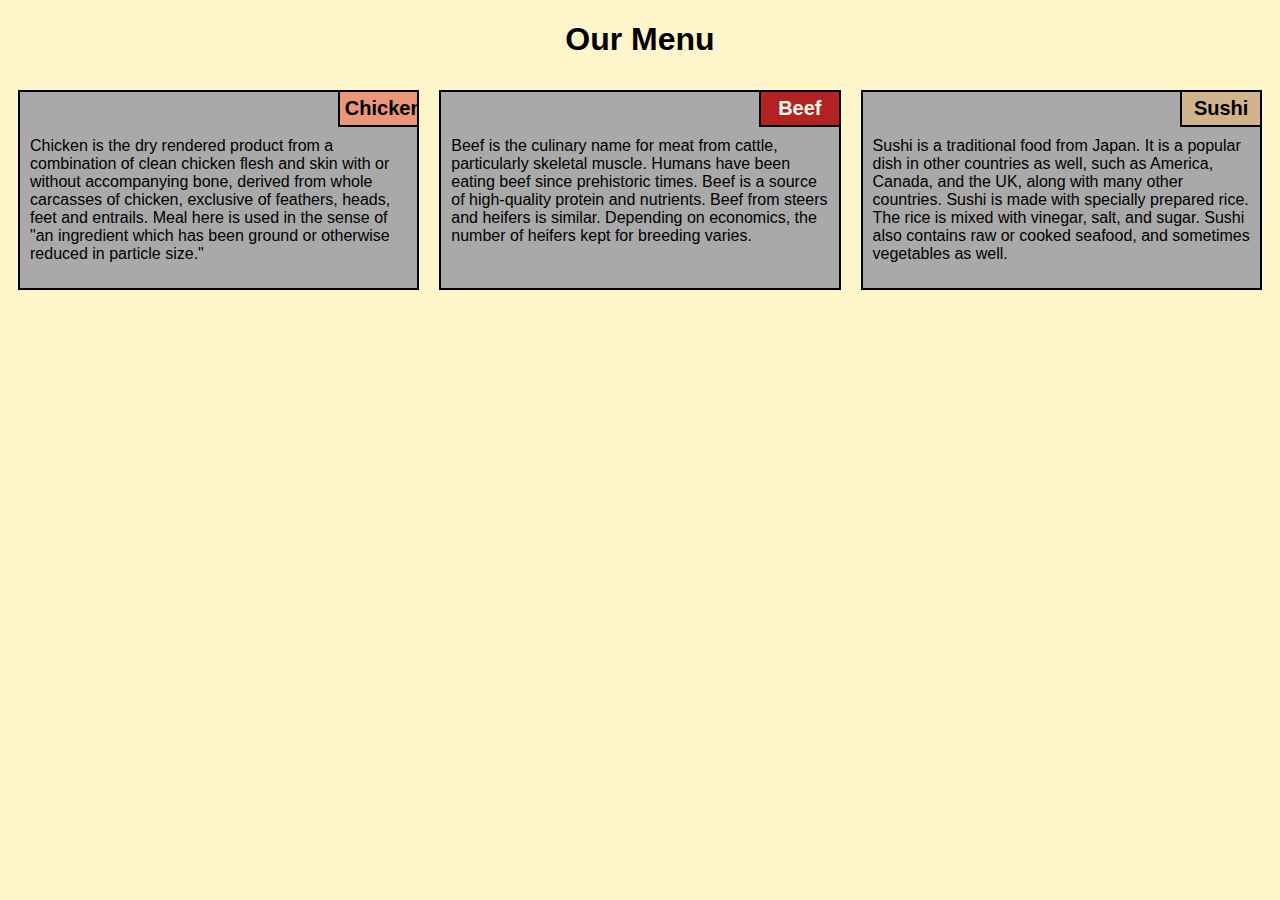
<file: mod2/module2-solution/index.html>
<!DOCTYPE html>
<html lang="en">
<head>
    <meta charset="UTF-8">
    <meta name="viewport" content="width=device-width, initial-scale=1.0">
    <link rel= "stylesheet" href="css/styles.css" >
    <title>Module-2 Solution</title>
</head>
<body>
   
    <h1>Our Menu</h1> 
  <div class="row">
    
    <div class="container col-lg-4 col-md-6 col-sm-12">
        <section>
            <div id="chicken">  Chicken  </div>
                <p> Chicken is the dry rendered product from a combination of clean chicken flesh and skin with or without accompanying bone, derived from whole carcasses of chicken, exclusive of feathers, heads, feet and entrails. Meal here is used in the sense of "an ingredient which has been ground or otherwise reduced in particle size." </p>
        </section>
    </div>
   
    <div class="container col-lg-4 col-md-6 col-sm-12">
        <section>
            <div id="beef">  Beef  </div>
                <p> Beef is the culinary name for meat from cattle, particularly skeletal muscle. Humans have been eating beef since prehistoric times. Beef is a source of high-quality protein and nutrients. Beef from steers and heifers is similar. Depending on economics, the number of heifers kept for breeding varies. </p>
        </section>
    </div>
    
    <div class="container col-lg-4 col-md-12 col-sm-12">
        <section>
            <div id="sushi">  Sushi  </div>
                 <p> Sushi is a traditional food from Japan. It is a popular dish in other countries as well, such as America, Canada, and the UK, along with many other countries. Sushi is made with specially prepared rice. The rice is mixed with vinegar, salt, and sugar. Sushi also contains raw or cooked seafood, and sometimes vegetables as well. </p>
        </section>    
    </div>

</body>
</html>
</file>
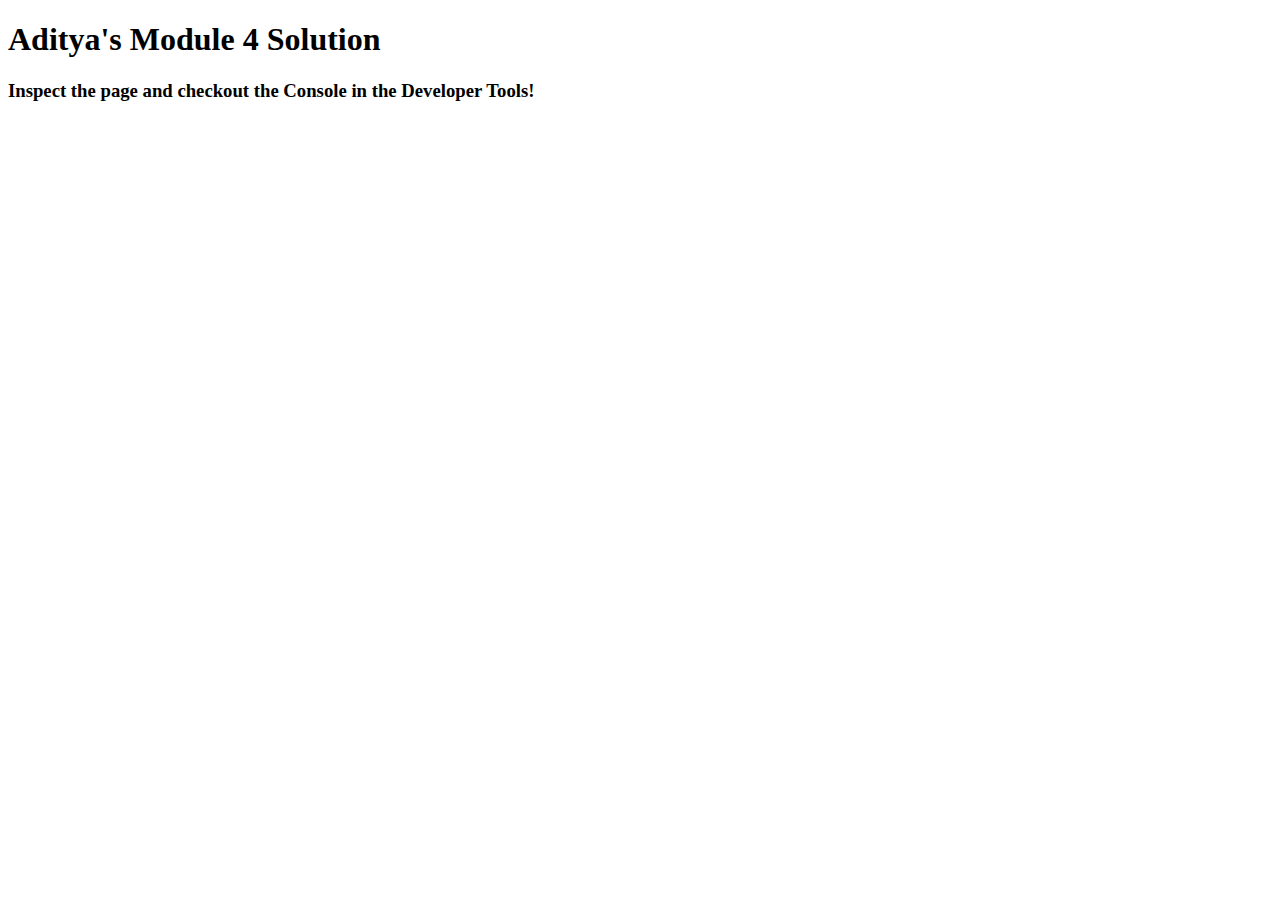
<file: mod4/module4-solution/index.html>
<!DOCTYPE html>
<html>
<head>
  <meta charset="utf-8">
  <title>Module 4 Solution</title>
  <script>
    var names = []; // DO NOT REMOVE
  </script>
  <script src="SpeakHello.js"></script>
  <script src="SpeakGoodBye.js"></script>
  <script src="script.js"></script>
</head>
<body>
  <h1>Aditya's Module 4 Solution</h1>
  <h3>Inspect the page and checkout the Console in the Developer Tools!</h3>
</body>
</html>
</file>
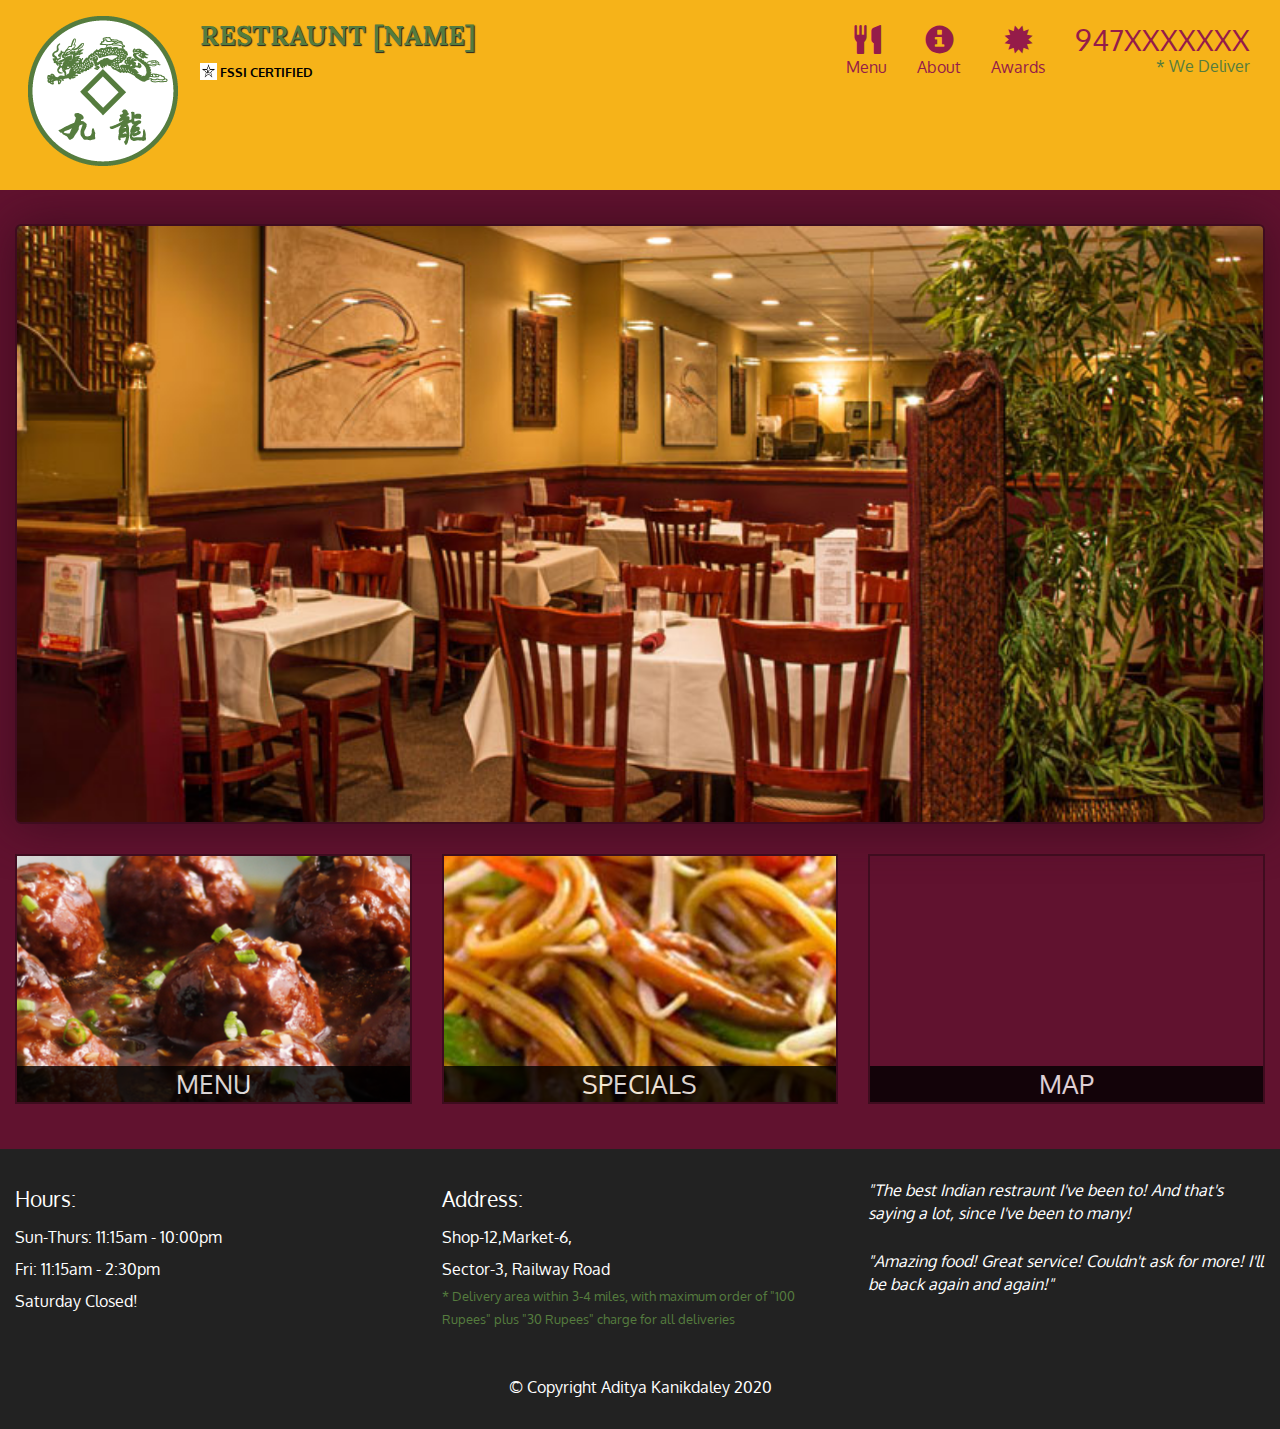
<file: mod5/With Bootstrap/index.html>
<!DOCTYPE html>
<html lang="en">
<head>
    <meta charset="UTF-8">
    <meta http-equiv="X-UA-Compatible" content="IE=edge">
    <meta name="viewport" content="width=device-width, initial-scale=1.0">
    
    <title>David Chu's China Bistro</title>
    
    <link rel="stylesheet" href="css/bootstrap.min.css">
    <link rel="stylesheet" href="css/styles.css">
    <link href="https://fonts.googleapis.com/css2?family=Oxygen:wght@300;400;700&display=swap" rel="stylesheet">
    <link href="https://fonts.googleapis.com/css2?family=Lora:ital,wght@0,400;0,500;1,400&display=swap" rel="stylesheet">
</head>
<body>
    <header>
        <nav id="header-nav" class="navbar navbar-default">
            <div class="container-fluid">
                <div class="navbar-header">
                    <a href="index.html" class="pull-left visible-md visible-lg">
                        <div id="logo-img" alt="Logo image"></div>
                    </a>

                    <div class="navbar-brand">
                        <a href="index.html"><h1>Restraunt [NAME]</h1></a>
                           <p>
                               <img src="images/star-k-logo.png" alt="Kosher Certification" width=17px height=17px>
                                 <span>FSSI Certified</span>
                           </p>
                            
                         
                    </div>

                    <button type="button" class="navbar-toggle collapsed" data-toggle="collapse" data-target="#collapsable-nav" aria-expanded="false">
                        <span class="sr-only">Toogle navigation</span>
                        <span class="icon-bar"></span>
                        <span class="icon-bar"></span>
                        <span class="icon-bar"></span>                    
                    </button>
                </div>

                <div id="collapsable-nav" class="collapse navbar-collapse">
                    <ul id="nav-list" class="nav navbar-nav navbar-right">
                        <li class="visible-xs">
                            <a href="index.html">
                                <span class="glyphicon glyphicon-home"></span>
                                <br class="hidden-xs"> Home 
                            </a>
                        </li>
                        <li class="hidden-xs"> 
                            <a href="menu-categories.html">
                                <span class="glyphicon glyphicon-cutlery"></span>
                                <br class="hidden-xs"> Menu 
                            </a>
                        </li>
                        <li>
                            <a>
                                <span class="glyphicon glyphicon-info-sign"></span>
                                <br class="hidden-xs"> About
                            </a>
                        </li>
                        <li>
                            <a>
                                <span class="glyphicon glyphicon-certificate"></span>
                                 <br class="hidden-xs"> Awards
                            </a>
                        </li>
                        <li id="phone" class="hidden-xs">
                            <a href="tel:410-602-5008">
                                <span>947XXXXXXX</span>
                            </a>
                            <div>* We Deliver</div>
                        </li>
                    </ul><!-- #nav-list -->
                </div><!-- .collapse .navbar-collapse -->

            </div>
        </nav>
    </header>

   <a href="tel:9479238157"> <p id="call" class="visible-xs"><span class="glyphicon glyphicon-earphone">&ensp;947XXXXXXX</span></p></a>

    <br><br><br><br><br>
   
    <div id="main-content" class="container-fluid">
        <div class="jumbotron">
            <img src="images/jumbotron_768.jpg" alt="Picture of restraunt" 
                 class="img-responsive visible-xs">
        </div>

        <div id="home-tiles" class="row">
            <div class="col-md-4 col-sm-6 col-xs-12">
                <a href="menu-categories.html"><div id="menu-tile"><span>Menu</span></div></a>
            </div>
            <div class="col-md-4 col-sm-6 col-xs-12">
                <a href="single-categories.html"><div id="specials-tile"><span>Specials</span></div></a>
            </div>
            <div class="col-md-4 col-sm-12 col-xs-12">
                <a href="https://goo.gl/maps/8U3ZcgXCtc7aemPy5" target="_blank">
                  <div id="map-tile">
                    <iframe src="https://www.google.com/maps/embed?pb=!1m18!1m12!1m3!1d3719.617931417057!2d81.30873591476652!3d21.2073314859019!2m3!1f0!2f0!3f0!3m2!1i1024!2i768!4f13.1!3m3!1m2!1s0x3a293d1c41be9217%3A0xbd183e2894b50047!2sHarshil%20Royal!5e0!3m2!1sen!2sin!4v1593770196660!5m2!1sen!2sin" width="100%" height="250" frameborder="0" style="border:0;" allowfullscreen="" aria-hidden="false" tabindex="0"></iframe>
                     <span>Map</span>
                  </div>
                </a>
            </div>
        </div><!-- End of home tile -->
    </div><!-- end of main-content -->


    <footer class="pannel-footer">
        <div class="container-fluid">
            <div class="row">
                <section id="hours" class="col-sm-4">
                    <span>Hours:</span><br>
                    Sun-Thurs: 11:15am - 10:00pm <br>
                    Fri: 11:15am - 2:30pm <br>
                    Saturday Closed!
                    <hr class="visible-xs">
                </section>

                <section id="address" class="col-sm-4">
                    <span>Address:</span><br>
                    Shop-12,Market-6, <br>
                    Sector-3, Railway Road
                    <p>* Delivery area within 3-4 miles, with maximum order of "100 Rupees" plus "30 Rupees" charge for all deliveries</p>
                    <hr class="visible-xs">
                </section>

                <section id="testimonials" class="col-sm-4">
                    <p>"The best Indian restraunt I've been to! And that's saying a lot, since I've been to many!</p>
                    <p>"Amazing food! Great service! Couldn't ask for more! I'll be back again and again!"</p>
                </section>
            </div>
            <div class="text-center">&copy; Copyright Aditya Kanikdaley 2020</div>
        </div>
    </footer>

<script src="js/jquery-3.3.1.min.js"></script>
<script src="js/bootstrap.min.js"></script>

</body>
</html>
</file>
<file: mod2/module2-solution/css/styles.css>
/* Styling CSS file */

*{
    box-sizing: border-box;
}

h1{
    text-align: center;
    color: black;
    font-family: "Comic Sans MS", cursive, sans-serif;
}

body{
    background-color: #FEF5CA;
}

p{
    padding: 10px;
    margin: 0;
}

.container{
    margin-left: auto;
    margin-right: auto;
    margin-top: auto;
    margin-bottom: auto;
    padding: 10px;
}

section{
    border: 2px solid black;
    background-color: darkgray;
    width: 100%;
    height: 200px;
    font-family: "Comic Sans MS", cursive, sans-serif;
    color: black;
    position: relative;
    overflow: auto;
}

#chicken{
    border: 2px solid black;
    border-top: 0px;
    border-right: 0px;
    text-align: center;
    font-family: "Comic Sans MS", cursive, sans-serif;
    background-color: darksalmon;
    width: 20%;
    margin-left: 80%;
    font-weight: bold;
    font-size: 125%;
    margin-bottom: 0;
    margin-top: 0;
    padding: 5px;
}

#beef{
    border: 2px solid black;
    border-top: 0px;
    border-right: 0px;
    text-align: center;
    font-family: "Comic Sans MS", cursive, sans-serif;
    background-color: firebrick;
    width: 20%;
    margin-left: 80%;
    font-weight: bold;
    font-size: 125%;
    margin-bottom: 0;
    margin-top: 0;
    padding: 5px;
    color: floralwhite;
}

#sushi{
    border: 2px solid black;
    border-top: 0px;
    border-right: 0px;
    text-align: center;
    font-family: "Comic Sans MS", cursive, sans-serif;
    background-color: tan;
    width: 20%;
    margin-left: 80%;
    font-weight: bold;
    font-size: 125%;
    margin-bottom: 0;
    margin-top: 0;
    padding: 5px;
    color: black;
}

.row{
    width: 100%;
}

/* Large view */
@media (min-width: 992px) {
    .col-lg-4{
      float: left;
      width: 33.33%;
    }  
  }
  
/* Tablet view */
@media (min-width: 768px) and (max-width: 991px) {
    .col-md-6, .col-md-12 {
      float: left;
    }
  
    .col-md-6 {
      width: 50%;
    }
    .col-md-12 {
      width: 100%;
    }
  }
  
/* Mobile view */
@media (max-width: 767px) {
    .col-sm-12 {
       float: left;
       width: 100%;
    }
  }
</file>
<file: mod5/With Bootstrap/css/styles.css>
body{
    font-size: 16px;
    color: #fff;
    background-color: #61122f;
    font-family: 'Oxygen', sans-serif;
}

#header-nav{
    background-color: #f6b319;
    border-radius: 0;
    border: 0; 
    
}

.navbar-header button.navbar-toggle {
    clear: both;
    margin-top: -30px;
  }
  
#logo-img{
    background: url('../images/restaurant-logo_large.png') no-repeat;
    width: 170px;
    height: 170px;
    margin: 10px 15px 10px 0;  
}

.navbar-brand{
    padding-top: 25px;
}

.navbar-brand h1{ /*Restaurant name*/
    font-family: 'Lora', serif;
    color: #557c3e;
    font-size: 1.5em;
    text-transform: uppercase;
    font-weight: bold;
    text-shadow: 1px 1px 1px #222;
    margin-top: 0;
    margin-bottom: 0;
    line-height: .75;
}

.navbar-brand a:hover, .navbar-brand a:focus{
    text-decoration: none;
}

.navbar-brand p{ /*Kosher certificate*/
    color: #000;
    text-transform: uppercase;
    font-size: .7em;
    margin-top: 15px;   
    font-weight: bold;
}

.navbar-brand p span{ /* Star-K*/
    vertical-align: middle;
}

#nav-list{
    margin-top: 10px;
}

#nav-list a{
    color: #951c49;
    text-align: center;
}

#nav-list a:hover{
    background: #e7e7e7;
}

#nav-list a span{
    font-size: 1.8em;
}

#phone{
    margin-top: 5px;
}

#phone a{ /*Phone Number*/
    text-align: right;
    padding-bottom: 0;
}

#phone div{ /*We deliver*/
    color: #557c3e;
    text-align: right;
    padding-right: 15px;
}

.navbar-header button.navbar-toggle, .navbar-header .icon-bar{
    border: 1px solid #61122f;
}

.navbar-header button.navbar-toggle{
    clear: both;
    margin-top: -30px;
}
/* END HEADER */

.pannel-footer{
    margin-top: 30px;
    padding-top: 30px;
    padding-bottom: 30px;
    background-color: #222;
    border-top: 0;
}

.pannel-footer div.row{
    margin-bottom: 35px;
}

#hours, #address{
    line-height: 2;
}

#hours > span, #address > span{
    font-size: 1.3em;
}

#address p{
    color: #557c3e;
    font-size: .8em;
    line-height: 1.8em;
}

#testimonials{
    font-style: italic;
}

#testimonials p:nth-child(2){
    margin-top: 25px;
}
/*Home Page*/
.container-fluid .jumbotron{
    box-shadow: 0 0 50px #3f0c1f;
    border: 2px solid #3f0c1f;
}

#menu-tile, #specials-tile, #map-tile{
    height: 250px;
    width: 100%;
    margin-bottom: 15px;
    position: relative;
    border: 2px solid #3f0c1f;
    overflow: hidden;
}

#menu-tile:hover, #specials-tile:hover, #map-tile:hover{
    box-shadow: 0 1px 5px 1px #cccccc;
}

#menu-tile{
    background: url('../images/manch.jpg') no-repeat;
    background-position: center;
}

#specials-tile{
    background: url('../images/chaw.jpg') no-repeat;
    background-position: center;
}

#menu-tile span, #specials-tile span, #map-tile span{
    position: absolute;
    bottom: 0;
    right: 0;
    width: 100%;
    text-align: center;
    font-size: 1.6em;
    text-transform: uppercase;
    background-color: #000;
    color: #fff;
    opacity: .8;
    
}




/******************* Large devices only ********************/
@media (min-width: 1200px){
  .container-fluid .jumbotron{
      margin-top: -100px;  
      background: url('../images/jumbotron_1200.jpg') no-repeat;
      height: 600px;
      background-size: cover;
  }
}

/******************* Medium devices only ********************/
@media (min-width: 992px) and (max-width: 1199px){
    /* header*/
    #logo-img{
        background: url('../images/restaurant-logo_large.png') no-repeat;
        background-size: cover;
        background-position: center;
        width: 85px;
        height: 85px;
        margin: 5px 5px 5px 0; 
     }/*End header*/

     .container-fluid .jumbotron{
        margin-top: -100px;  
        background: url('../images/jumbotron_992.jpg') no-repeat;
        height: 490px;
        background-size: cover;
    }

} 

/******************* Small devices only ********************/
@media (min-width: 768px) and (max-width: 991px){
    .container-fluid .jumbotron{
        margin-top: -100px;  
        background: url('../images/jumbotron_768.jpg') no-repeat;
        height: 380px;
        background-size: cover;
    }
}

/******************* Extra Small devices only ********************/

@media (max-width: 767px){
    /*header*/
    .navbar-brand{
        padding-top: 10px;
        height: 80px;
    }
    .navbar-brand h1{/* restaurant name*/
        padding-top: 10px;
        font-size: 5vw;/*1vw = 1% of viewpor width*/
    }
    .navbar-brand p{/*kosher cert*/
        font-size: .6em;
        margin-top: 12px;
    }
    .navbar-brand p img{
        height: 20px;
    }
    #collapsable-nav a{
        font-size: 1.2em;
    }
    #collapsable-nav a span{
        font-size: 1em;
        margin-right: 5px;
    }

    .container-fluid .jumbotron{     
        margin-top: -100px;
        padding: 0; 
        background-size: cover;
    }
    /*End header*/
    .pannel-footer section{
        margin-bottom: 30px;
        text-align: center;
    }
    .pannel-footer section:nth-child(3){
        margin-bottom: 0; /*margin already exists in the whole row*/
    }
    .pannel-footer section hr{
        width: 50%;
    }
}

@media (min-width: 768px) and (max-width: 855px){
    .container-fluid .jumbotron{     
        margin-top: -100px;
        padding: 0; 
        background-size: cover;
    }
}


#main-content{
    top: 60%;
}

#call{
    position: relative;
    margin-top: 20px;
    text-align: center;
    border: 5px;    
}
#call span{
    color: #3f0c1f;
    font-size: 1.4em;
    font-weight: bold;
    border: white;
    border-style: groove;
    background-color: #f6b319;
    height: 50px;
    width: 95%;
    border-radius: 6px;
    padding-top: 12px;
}
</file>
